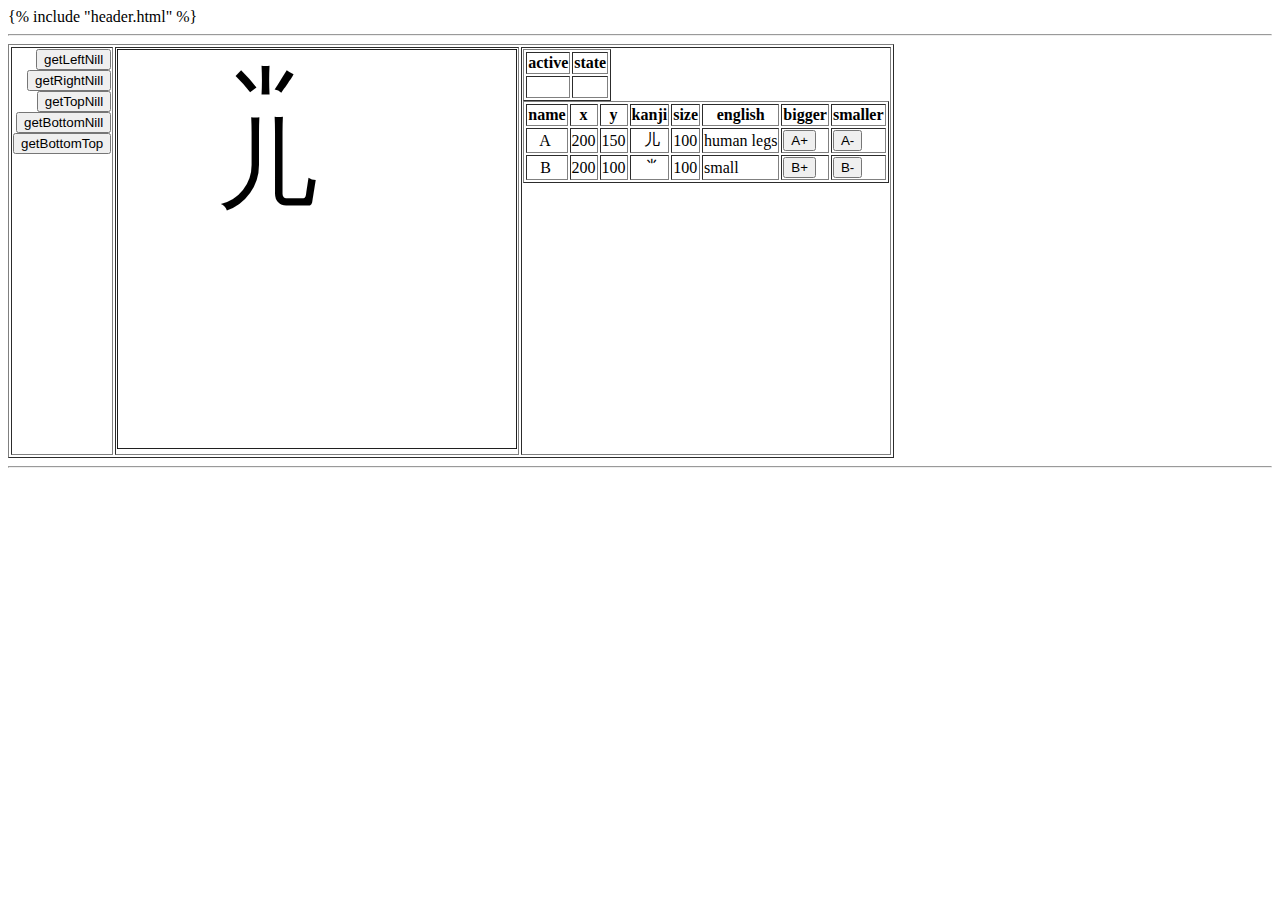
<file: templates/index.html>
<!DOCTYPE html>
<html lang="en">

<head>
    <link rel="icon" href="data:;base64,iVBORw0KGgo=">
    <meta charset="UTF-8">
    <title>Terraform_toy!</title>
    <link rel="stylesheet" href="/static/style.css">
    <script type="text/javascript" src="/static/radicals.js"></script>

    <style type="text/css">
        body {
            user-select: none;
        }

        h4 {
            font-family: sans-serif;
        }

        p {
            font-family: sans-serif;
        }

        a {
            font-family: sans-serif;
            color: #d15423;
            text-decoration: none;
        }
    </style>


</head>

<body>
    {% include "header.html" %}
    <hr />
    <table border='1'>
        <tr>

            <td valign="top" align="right">
                <button onClick="getLeftNill()">getLeftNill</button><br/>
                <button onClick="getRightNill()">getRightNill</button><br/>
                <button onClick="getTopNill()">getTopNill</button><br/>
                <button onClick="getBottomNill()">getBottomNill</button><br/>
                <button onClick="getBottomTop()">getBottomTop</button><br/>
            </td>
            <td valign="top">
                <canvas id="canvas" width="400" height="400"></canvas>
            </td>
            <td valign="top">
                <table border="1">
                    <tr>
                        <th>active</th>
                        <th>state</th>
                        <!-- <th>lastActive</th> -->
                    </tr>
                    <tr>
                        <th id="active">&nbsp;</th>
                        <th id="state">&nbsp;</th>
                        <!-- <th id="lastActive">&nbsp;</th> -->
                        
                    </tr>

                </table>
                <table border="1">
                    <tr>
                        <th>name</th>
                        <th>x</th>
                        <th>y</th>
                        <th>kanji</th>
                        <th>size</th>
                        <th>english</th>
                        <th>bigger</th>
                        <th>smaller</th>
                    </tr>
                    <tr>
                        <td id="nA"></td>
                        <td id="xA"></td>
                        <td id="yA"></td>
                        <td id="kA"></td>
                        <td id="sA"></td>
                        <td id="eA"></td>
                        <td><button onClick='sizer(0, 2)'>A+</button></td>
                        <td><button onClick='sizer(0, -2)'>A-</button></td>
                    </tr>
                    <tr>
                        <td id="nB"></td>
                        <td id="xB"></td>
                        <td id="yB"></td>
                        <td id="kB"></td>
                        <td id="sB"></td>
                        <td id="eB"></td>
                        <td><button onClick='sizer(1, 2)'>B+</button></td>
                        <td><button onClick='sizer(1, -2)'>B-</button></td>

                    </tr>

                </table>


            </td>




        </tr>
    </table>
    <hr />


    <script>
        class Thing {
            constructor(x, y, kanji, name, english) {
                this.size = 100
                this.x = x
                this.y = y
                this.kanji = kanji
                this.name = name
                this.english = english

            }
            updateDom() {
                const n = 'n' + this.name
                const x = 'x' + this.name
                const y = 'y' + this.name
                const k = 'k' + this.name
                const s = 's' + this.name
                const e = 'e' + this.name

                document.getElementById(n).innerHTML = "&nbsp;&nbsp; " + this.name
                document.getElementById(x).innerHTML = this.x
                document.getElementById(y).innerHTML = this.y
                document.getElementById(k).innerHTML = "&nbsp;&nbsp; " + this.kanji
                document.getElementById(s).innerHTML = this.size
                document.getElementById(e).innerHTML = this.english
            }
        }


    </script>



    <script type="text/javascript" src="/static/gui.js"></script>

</body>

</html>
</file>
<file: static/style.css>
* {box-sizing: border-box;}

.rc {
  background-color:lightyellow;
  width:40px;
  text-align: right;
  white-space: nowrap;
  overflow: hidden;
  text-overflow: ellipsis;

} 
.rc_string {
  width:100px;
  text-align: right;
  margin:5px;

} 

.desc {
  font-size:8pt;
}

.rc_number {
  width:60px;
  text-align: right;
  padding-right:2px;
  /* background-color:lightgreen; */
}

.selected {
  margin-right:5px;
  margin-left:5px;
}


.number {
  width:40px;
  text-align: right;
  padding-right:2px;
  /* background-color:lightgreen; */
}
.string {
  /* background-color:lightyellow; */
  width:40px;
  white-space: nowrap;
  overflow: hidden;
  text-overflow: ellipsis;
}

.needed {
  background-color:orange;
}

.date {
  background-color:lightblue;
}

.num2 {
  width:80px;
  text-align: right;
  padding-right:10px;
}
.num {
  text-align: right;
  padding-right:10px;
}

/* Style the navbar */
.topnav {
  overflow: hidden;
  background-color: #e9e9e9;
}

/* Navbar links */
.topnav a {
  float: left;
  display: block;
  color: black;
  text-align: center;
  padding: 14px 16px;
  text-decoration: none;
  font-size: 17px;
}

/* Navbar links on mouse-over */
.topnav a:hover {
  background-color: #ddd;
  color: black;
}

/* Active/current link */
.topnav a.active {
  background-color: #2196F3;
  color: white;
}

/* Style the input container */
.topnav .login-container {
  float: right;
}

/* Style the input field inside the navbar */
.topnav input[type=text] {
  padding: 6px;
  margin-top: 8px;
  font-size: 17px;
  border: none;
  width: 150px; /* adjust as needed (as long as it doesn't break the topnav) */
}

/* Style the button inside the input container */
.topnav .login-container button {
  float: right;
  padding: 6px;
  margin-top: 8px;
  margin-right: 16px;
  background: #ddd;
  font-size: 17px;
  border: none;
  cursor: pointer;
}

.topnav .login-container button:hover {
  background: #ccc;
}

/* Add responsiveness - On small screens, display the navbar vertically instead of horizontally */
@media screen and (max-width: 600px) {
  .topnav .login-container {
    float: none;
  }
  .topnav a, .topnav input[type=text], .topnav .login-container button {
    float: none;
    display: block;
    text-align: left;
    width: 100%;
    margin: 0;
    padding: 14px;
  }
  .topnav input[type=text] {
    border: 1px solid #ccc;
  }
}

/* Modal stuff */ 

.modal {
  display: none; /* Hidden by default */
  position: fixed; /* Stay in place */
  z-index: 1; /* Sit on top */
  left: 0;
  top: 0;
  width: 100%; /* Full width */
  height: 100%; /* Full height */
  overflow: auto; /* Enable scroll if needed */
  background-color: rgb(0,0,0); /* Fallback color */
  background-color: rgba(0,0,0,0.4); /* Black w/ opacity */
}

/* Modal Content/Box */
.modal-content {
  background-color: #fefefe;
  margin: 1% auto; /* 15% from the top and centered */
  padding: 20px;
  border: 1px solid #888;
  width: 40%; /* Could be more or less, depending on screen size */
}

/* The Close Button */
.close {
  color: #aaa;
  float: right;
  font-size: 28px;
  font-weight: bold;
}

.close:hover,
.close:focus {
  color: black;
  text-decoration: none;
  cursor: pointer;
}
</file>
